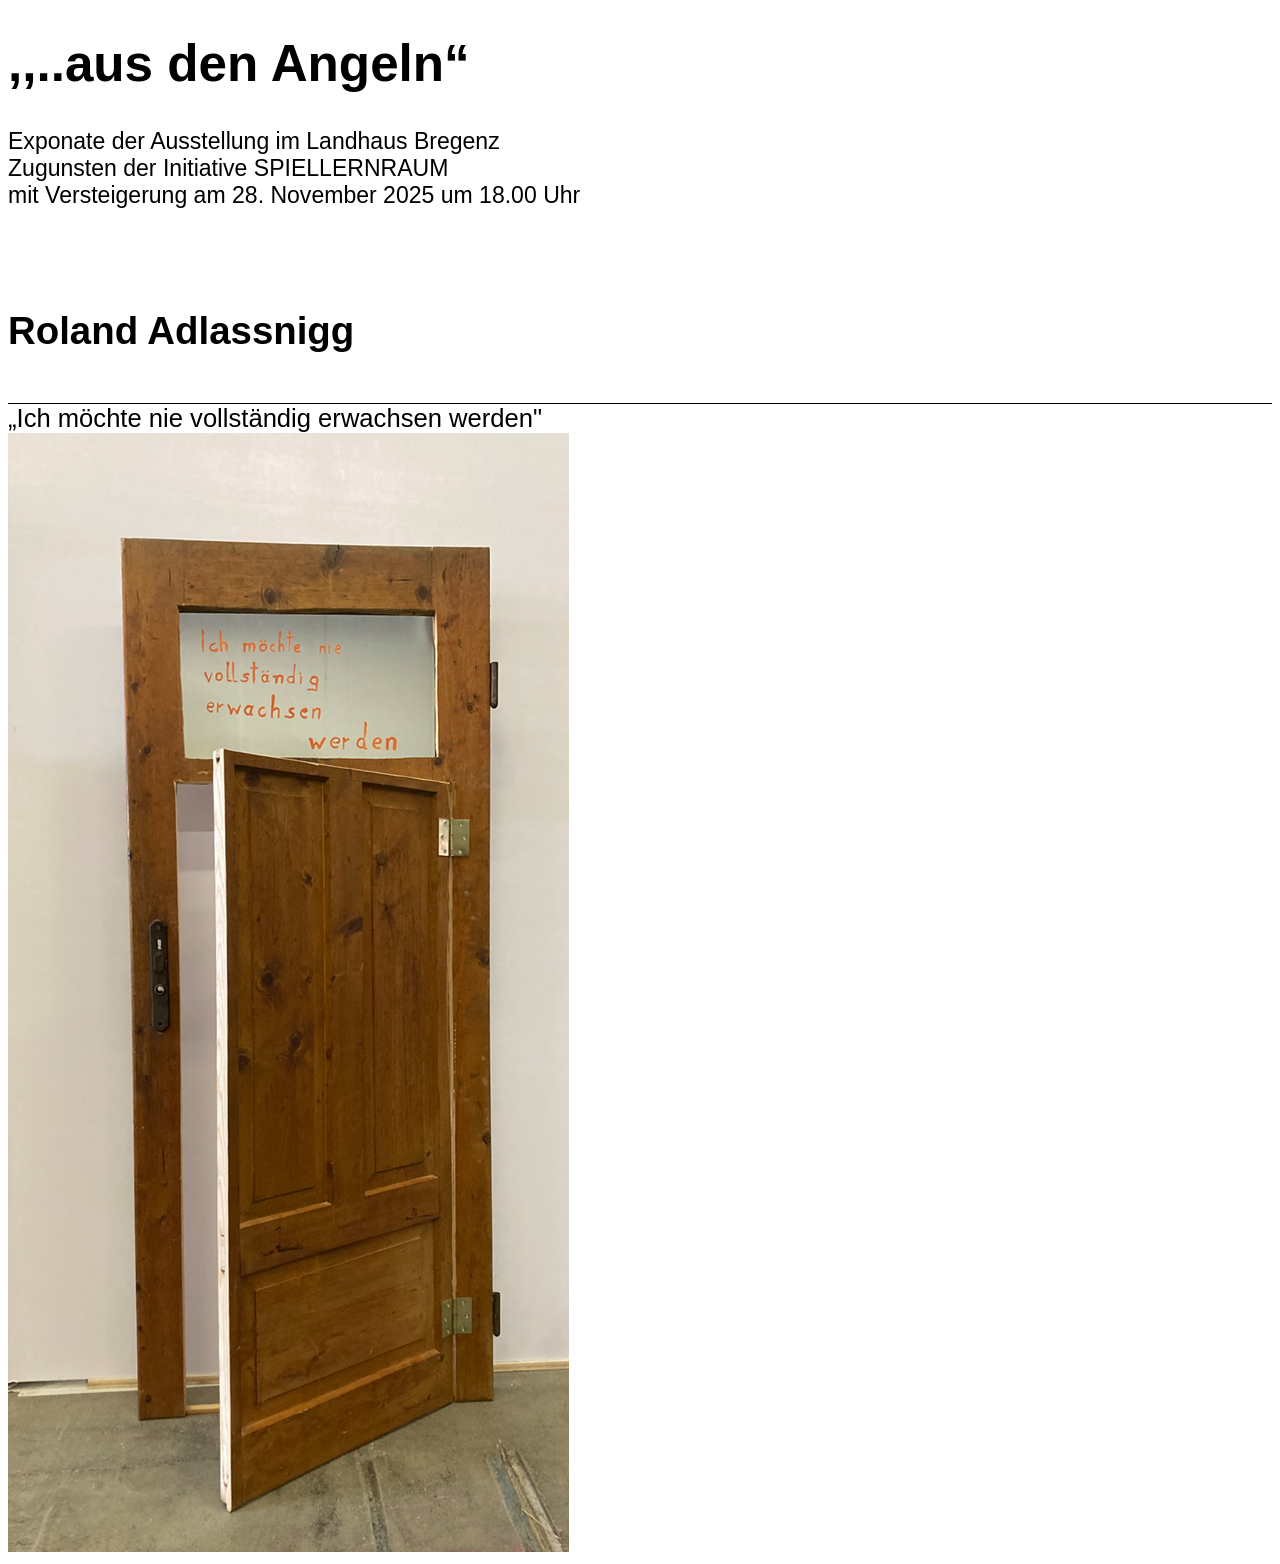
<file: index.html>
<!DOCTYPE html>
<html lang="en">
  <head>
    <meta charset="UTF-8" />
    <meta name="viewport" content="width=device-width, initial-scale=1.0" />
    <meta http-equiv="X-UA-Compatible" content="ie=edge" />
    <title>HTML + CSS</title>
    <link rel="stylesheet" href="styles.css" />
  </head>
  <body>
    <h1>,,..aus den Angeln“</h1>
    <div class="text2">
      Exponate der Ausstellung im Landhaus Bregenz<br />
      Zugunsten der Initiative SPIELLERNRAUM<br />
      mit Versteigerung am 28. November 2025 um 18.00 Uhr
    </div>
    <div class="künstler">
    <div class="text1"><b>Roland Adlassnigg</b></div>
    <div class="line"></div>

    <style>
      .line {
        width: 100%;
        height: 1px;
        background-color: black;
      }
    </style>
    <div class="text3">„Ich möchte nie vollständig erwachsen werden"</div>
     <img src="bilder türen/tür1.png">
    </a>
  </body>
</html>
</file>
<file: styles.css>
h1 {
  font-family: sans-serif;
  font-size: 4vw;
}
.text2 {
  font-family: sans-serif;
  font-size: 1.8vw;
  font-style: slim;
}

.text1 {
  margin-top: 100px;
  margin-bottom: 50px;
  font-family: sans-serif;
  font-size: 3vw;
}
.text3 {
  font-family: sans-serif;
  font-size: 2vw;
  font-style: slim;
}
</file>
